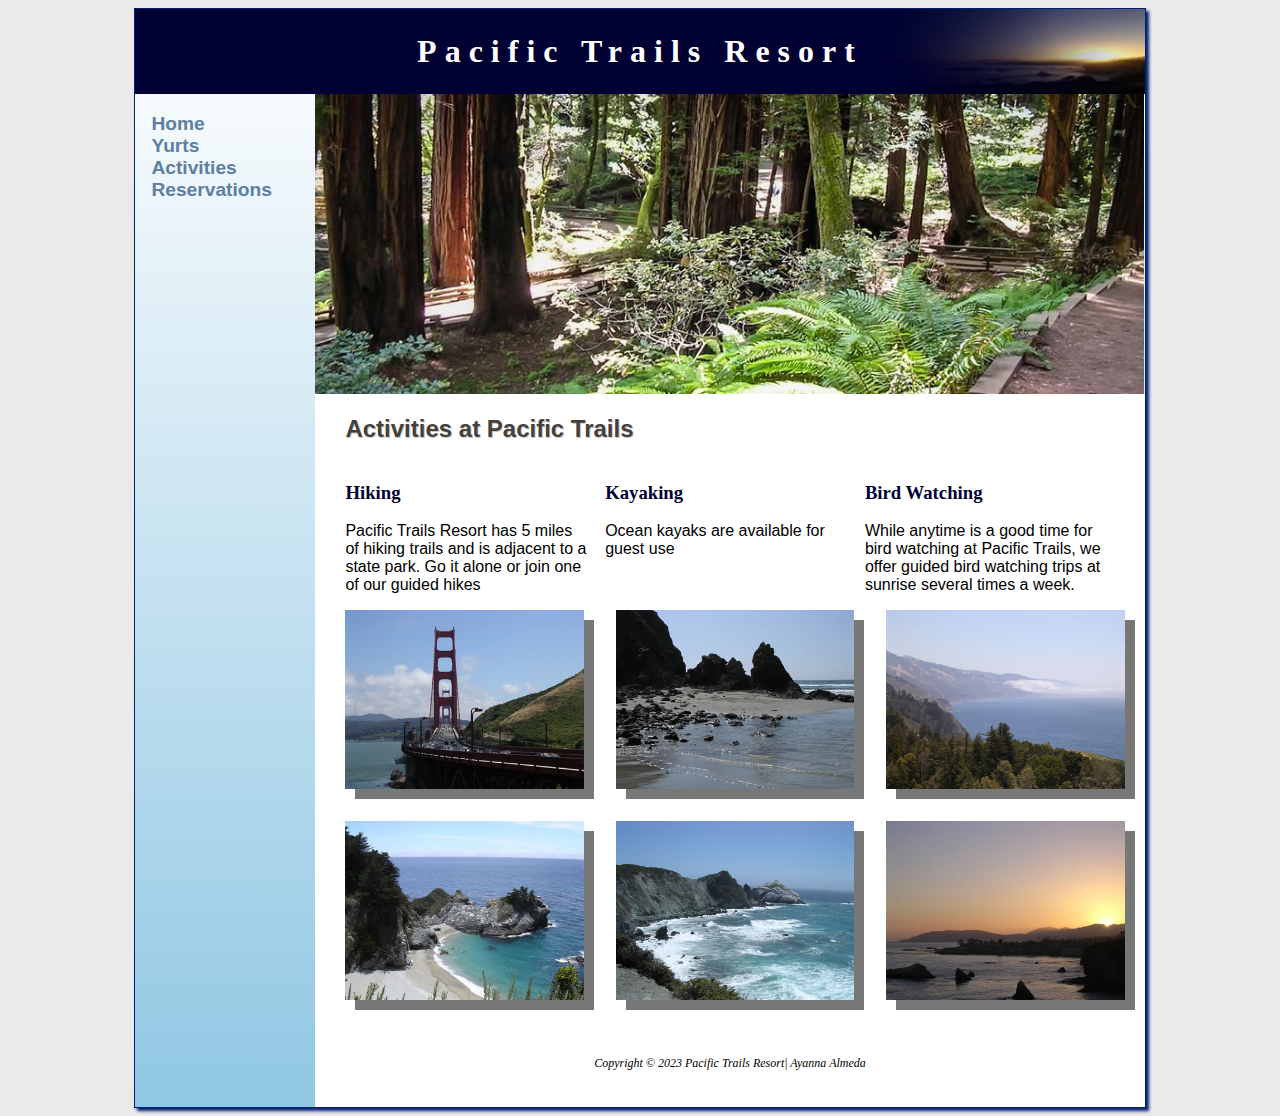
<file: activities.html>
<!DOCTYPE html>
<html lang="en">
	<head>
		<meta charset="UTF-8" />
		<meta name="viewport" content="width=device-width, initial-scale=1.0" />
		<title>Pacific Trails Resort :: Activities</title>
		<link rel="stylesheet" href="pacific.css" />
		<link rel="icon" href="favicon.ico" type="image/x-icon" />
	</head>
	<body>
		<div id="wrapper">
			<header>
				<h1><a href="index.html">Pacific Trails Resort</a></h1>
			</header>
			<!-- nav>ul*4>a -->
			<nav>
				<ul>
					<li><a href="index.html">Home</a></li>
					<li><a href="yurts.html">Yurts</a></li>
					<li><a href="activities.html">Activities</a></li>
					<li><a href="reservations.html">Reservations</a></li>
				</ul>
			</nav>

			<div id="trailhero" class="hero"></div>
			<!-- main>h2{}+p{} -->
			<main>
				<h2>Activities at Pacific Trails</h2>
				<div class="flow">
					<!-- h3{}+p{} -->
					<section>
						<h3>Hiking</h3>
						<p>
							Pacific Trails Resort has 5 miles of hiking trails and is adjacent
							to a state park. Go it alone or join one of our guided hikes
						</p>
					</section>

					<section>
						<h3>Kayaking</h3>
						<p>Ocean kayaks are available for guest use</p>
					</section>

					<section>
						<h3>Bird Watching</h3>
						<p>
							While anytime is a good time for bird watching at Pacific Trails,
							we offer guided bird watching trips at sunrise several times a
							week.
						</p>
					</section>
				</div>
				<div id="gallery">
					<img
						src="gallery/photo1.jpg"
						alt="San Francisco Golden Gate Bridge"
					/>
					<img src="gallery/photo2.jpg" alt="Rocky Coastline" />
					<img src="gallery/photo3.jpg" alt="Pacific Coastline" />
					<img src="gallery/photo4.jpg" alt="Waterfall near Big Sur" />
					<img src="gallery/photo5.jpg" alt="Big Sur Coastline" />
					<img src="gallery/photo6.jpg" alt="Sunset on the Pacific Coast " />
				</div>
			</main>

			<!-- footer>p*2 -->
			<footer>
				<p>Copyright &copy 2023 Pacific Trails Resort| Ayanna Almeda</p>
			</footer>
		</div>
		<!-- this closes my wrapper div-->
	</body>
</html>
</file>
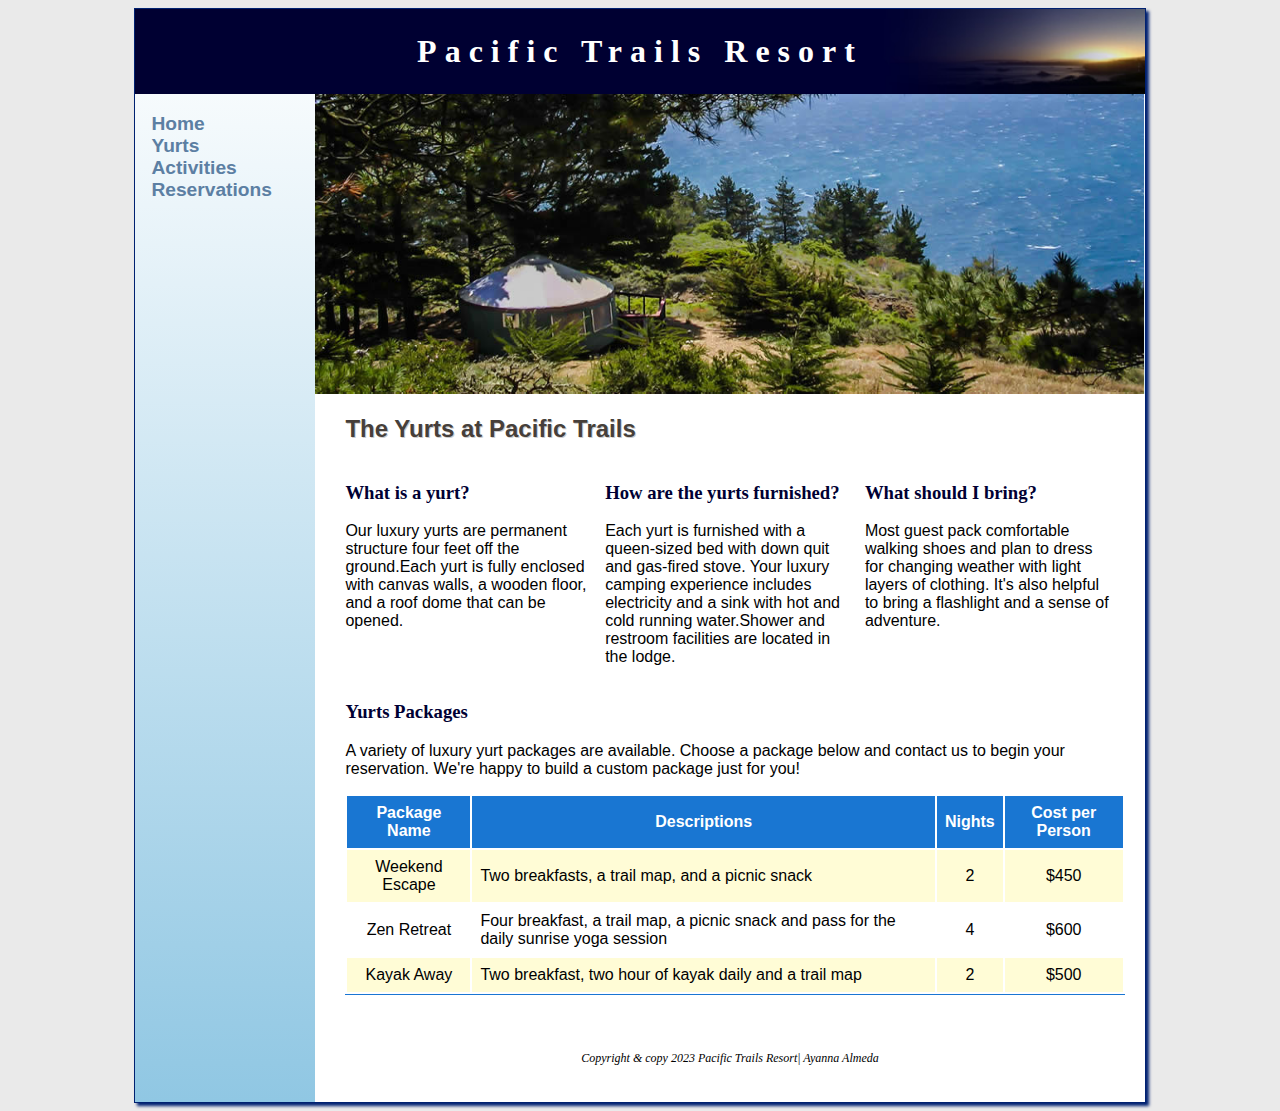
<file: yurts.html>
<!DOCTYPE html>
<html lang="en">
	<head>
		<meta charset="UTF-8" />
		<meta name="viewport" content="width=device-width, initial-scale=1.0" />
		<title>Pacific Trails Resort :: Yurts</title>
		<link rel="stylesheet" href="pacific.css" />
		<link rel="icon" href="favicon.ico" type="image/x-icon" />
	</head>
	<body>
		<div id="wrapper">
			<header>
				<h1><a href="index.html">Pacific Trails Resort</a></h1>
			</header>
			<!-- nav>ul*4>a -->
			<nav>
				<ul>
					<li><a href="index.html">Home</a></li>
					<li><a href="yurts.html">Yurts</a></li>
					<li><a href="activities.html">Activities</a></li>
					<li><a href="reservations.html">Reservations</a></li>
				</ul>
			</nav>

			<div id="yurthero" class="hero"></div>

			<!-- main>h2{}+p{} -->
			<main>
				<h2>The Yurts at Pacific Trails</h2>
				<div class="flow">
					<section>
						<h3>What is a yurt?</h3>
						<p>
							Our luxury yurts are permanent structure four feet off the
							ground.Each yurt is fully enclosed with canvas walls, a wooden
							floor, and a roof dome that can be opened.
						</p>
					</section>

					<section>
						<h3>How are the yurts furnished?</h3>
						<p>
							Each yurt is furnished with a queen-sized bed with down quit and
							gas-fired stove. Your luxury camping experience includes
							electricity and a sink with hot and cold running water.Shower and
							restroom facilities are located in the lodge.
						</p>
					</section>

					<section>
						<h3>What should I bring?</h3>
						<p>
							Most guest pack comfortable walking shoes and plan to dress for
							changing weather with light layers of clothing. It's also helpful
							to bring a flashlight and a sense of adventure.
						</p>
					</section>
				</div>

				<div id="special">
					<h3>Yurts Packages</h3>
					<p>
						A variety of luxury yurt packages are available. Choose a package
						below and contact us to begin your reservation. We're happy to build
						a custom package just for you!
					</p>
					<table>
						<thead>
							<tr>
								<th>Package Name</th>
								<th>Descriptions</th>
								<th>Nights</th>
								<th>Cost per Person</th>
							</tr>
						</thead>
						<tbody>
							<tr>
								<td class="package">Weekend Escape</td>
								<td class="description text">
									Two breakfasts, a trail map, and a picnic snack
								</td>
								<td class="nights">2</td>
								<td class="cost">$450</td>
							</tr>
							<tr>
								<td class="package">Zen Retreat</td>
								<td class="description text">
									Four breakfast, a trail map, a picnic snack and pass for the
									daily sunrise yoga session
								</td>
								<td class="nights">4</td>
								<td class="cost">$600</td>
							</tr>
							<tr>
								<td class="package">Kayak Away</td>
								<td class="description text">
									Two breakfast, two hour of kayak daily and a trail map
								</td>
								<td class="nights">2</td>
								<td class="cost">$500</td>
							</tr>
						</tbody>
					</table>
				</div>
			</main>

			<!-- footer>p*2 -->
			<footer>
				<p>Copyright & copy 2023 Pacific Trails Resort| Ayanna Almeda</p>
			</footer>
		</div>
		<!-- this closes my wrapper div-->
	</body>
</html>
</file>
<file: pacific.css>
* {
	box-sizing: border-box; /*bsbd*/
}

body {
	background-color: #eaeaea; /* bgc#eaeaea */
	color: #000000; /* c#000000 */
	font-family: Arial, "Helvetica Neue", Helvetica, sans-serif; /* ffa */
}
#wrapper {
	background-color: #90c7e3; /* bgc#90c7e3 */
	background-image: linear-gradient(to bottom, #fff, #90c7e3);
}
header {
	background-color: #000032; /* bgc#000032 */
	background-image: url(/images/sunset.jpg); /* bgi */
	background-position: right; /* bgdp */
	background-repeat: no-repeat; /* bgr */
	background-size: contain; /*bgs*/
	color: #fff; /* c#fff */
	padding: 0.5em; /*p0.5em*/
	/* height: 120px; h120 */
	/* padding-top: 30px; pt30 */
	text-align: center; /* tac*/
}
header a {
	text-decoration: none; /*tdn*/
}
header a:link,
header a:visited {
	color: #fff; /*c#fff*/
}
header a:hover {
	color: #90c7e3; /*c#90c7e3*/
}
nav {
	/* font-size: 120%; fz120% */
	font-weight: bold; /*fwb */
	padding: 0; /* p0*/
	text-align: center; /*tac*/
}
nav ul {
	font-size: 1.2em; /*fz1.2em*/
	list-style-type: none; /*lstn*/
	margin: 0; /*m0*/
	padding-left: 0; /*pl0*/
}
nav li {
	border-bottom: 1px solid #003; /*bb1pxsolid#003*/
}
nav a {
	text-decoration: none; /* txd */
	transition: color 3s ease-out;
}
nav a:link {
	color: #5c7fa3; /*c#5cfa3*/
}
nav a:visited {
	color: #344873; /*c#344873*/
}
nav a:hover {
	color: #852a2a; /*c#852a2a*/
}
main {
	background-color: #fff; /*bgc#fff*/
	padding: 1px 20px 20px 30px; /* p1-20-20 */
	display: block; /* d */
	overflow: auto; /*ova*/
}
h1 {
	/* font-size: 3em; fz3em */
	letter-spacing: 0.25em; /*lts.25m*/
	margin-bottom: 0.5em; /*mb0.5 */
	margin-top: 0.5em; /*mt0.5*/
}
h1,
s h2,
h3,
footer {
	font-family: georgia, "Times New Roman", Times, Baskerville, serif; /* fft */
}
h2 {
	color: #463f3a; /* c#463f3a */
	text-shadow: 1px 1px #ccc; /* txs 1px 1px #ccc */
}
h3 {
	color: #003; /* c#003 */
}
dt {
	color: #463f3a; /* c#436f3a*/
}
footer {
	background-color: #fff; /*bgc#fff*/
	font-size: 75%; /* fz75% */
	font-style: italic; /* fsi */
	padding: 2em; /* p2em */
	text-align: center; /*txa */
}
.resort {
	color: #463f3a; /* c#436f3a */
	font-weight: bold; /*fwb */
}
#contact {
	font-size: 90%; /*90%*/
}
#homehero {
	background-image: url(images/coast2.jpg); /*bgi images */
	background-repeat: no-repeat; /* bgr */
	background-size: 100% 100%; /* bgc 100$100% */
	height: 300px; /* h300 */
}
#yurthero {
	background-image: url(images/yurt.jpg); /*bgi images */
	background-repeat: no-repeat; /* bgr */
	background-size: 100% 100%; /* bgc 100$100% */
	height: 300px; /* h300 */
}
#trailhero {
	background-image: url(images/trail.jpg); /*bgi images */
	background-repeat: no-repeat; /* bgr */
	background-size: 100% 100%; /* bgc 100$100% */
	height: 300px; /* h300 */
}
table {
	border-bottom: 1px solid #1976d2; /*bdb*/
	border-collapse: separate; /*bdcseperate*/
}
th {
	background-color: #1976d2;
	color: #fff;
}
td,
th {
	padding: 0.5em; /*p.5em*/
	/* border: 2px solid #39c;b2-solid# */
}
td {
	text-align: center; /*tac*/
}
.text {
	text-align: left; /*ta:l*/
}
tr:nth-last-of-type(odd) {
	background-color: #fffcd6; /*bgc#ffcd6*/
}
form {
	display: flex;
	flex-flow: column nowrap;
}
input,
textarea {
	margin-bottom: 0.5em; /*mb.5em*/
}
video {
	float: right;
	margin: 1em;
}
#gallery {
	display: grid;
	gap: 2em;
}
#gallery img {
	box-shadow: 10px 10px #777;
	text-align: center;
	width: 100%;
}
@media (max-width: 600px) {
	header {
		background-image: none;
	}
	#homehero,
	#yurthero,
	#trailhero {
		background-size: auto; /*bgs:auto*/
	}
	#special table {
		display: block; /*db*/
		border-bottom: none; /*bdb:n*/
	}
	#special td,
	#special th {
		display: block; /*db*/
	}
	#special thead {
		display: none; /*dn*/
	}
	td.package::before {
		content: "Package";
	}
	td.description::before {
		content: "Description";
	}
	td.nights::before {
		content: "Nights";
	}
	td.cost::before {
		content: "Cost";
	}
	td.package,
	td.description,
	td.nights,
	td.cost {
		padding-left: 35%; /*pl35%*/
		position: relative; /*pos:r*/
		text-align: left; /*ta:l*/
		font-size: 4vw;
	}
	td::before {
		position: absolute; /*pos:a*/
		top: 10px; /*top10px*/
		left: 0.5em; /*l0.5em*/
		font-weight: bold; /*fwb*/
		color: #1976d2; /*1976d2*/
	}
	td:last-of-type {
		border-bottom: 2px solid #1b69b2; /*bdb2-solid-#1b69b2*/
	}
}

form {
	display: flex;
	flex-flow: column nowrap;
}

input,
textarea {
	margin-bottom: 0.5em; /*mb.5em*/
}
@media (min-width: 600px) {
	nav ul {
		display: flex; /*df*/
		flex-direction: row; /*fdr*/
		flex-flow: row nowrap; /*flw*/
		justify-content: space-around; /*jc*/
	}
	nav li {
		border-bottom: none; /*bbn*/
	}
	.flow {
		display: flex; /*df*/
		flex-direction: row; /*fdr row*/
	}
	section {
		flex: 1; /*flex1*/
		margin-right: 1em; /*margin-right 1em*/
	}
	form {
		display: grid;
		grid-template-columns: 6em 1fr;
		gap: 1em;
		max-width: 30em;
		width: 60%;
	}
	input[type="Submit"] {
		grid-column: 2 /3;
		width: 9em;
	}
	#gallery {
		grid-template-columns: repeat(2, 1fr);
	}
}
@media (max-width: 730px) {
	video {
		display: block;
		float: none;
		clear: both;
	}
}
@media (max-width: 730px) {
	video {
		display: block;
		float: none;
		clear: both;
		max-width: 100%;
		margin: 0 auto;
	}
}
@media (min-width: 1024px) {
	#wrapper {
		margin: auto; /*m:a*/
		width: 80%; /*w80%*/
		border: 1px solid #002171; /*bd1-solid#002171*/
		box-shadow: 3px 3px 3px #002171;
	}
	nav {
		text-align: left; /*ta:l*/
		padding-left: 1em; /*pl1em*/
	}
	@supports (display: grid) {
		nav ul {
			flex-direction: column;
			padding-top: 1em; /*pt1em*/
		}
		.hero {
			grid-area: hero;
		}
		header {
			grid-area: header;
		}
		nav {
			grid-area: nav;
		}
		main {
			grid-area: main;
		}
		#gallery {
			grid-area: gallery;
		}
		footer {
			grid-area: footer;
		}
		#wrapper {
			display: grid;
			grid-template:
				"header header"
				"nav hero"
				"nav main"
				"nav footer"
				/180px 1fr;
		}
		#gallery {
			grid-template-columns: repeat(3, 1fr);
		}
	}
}
</file>
